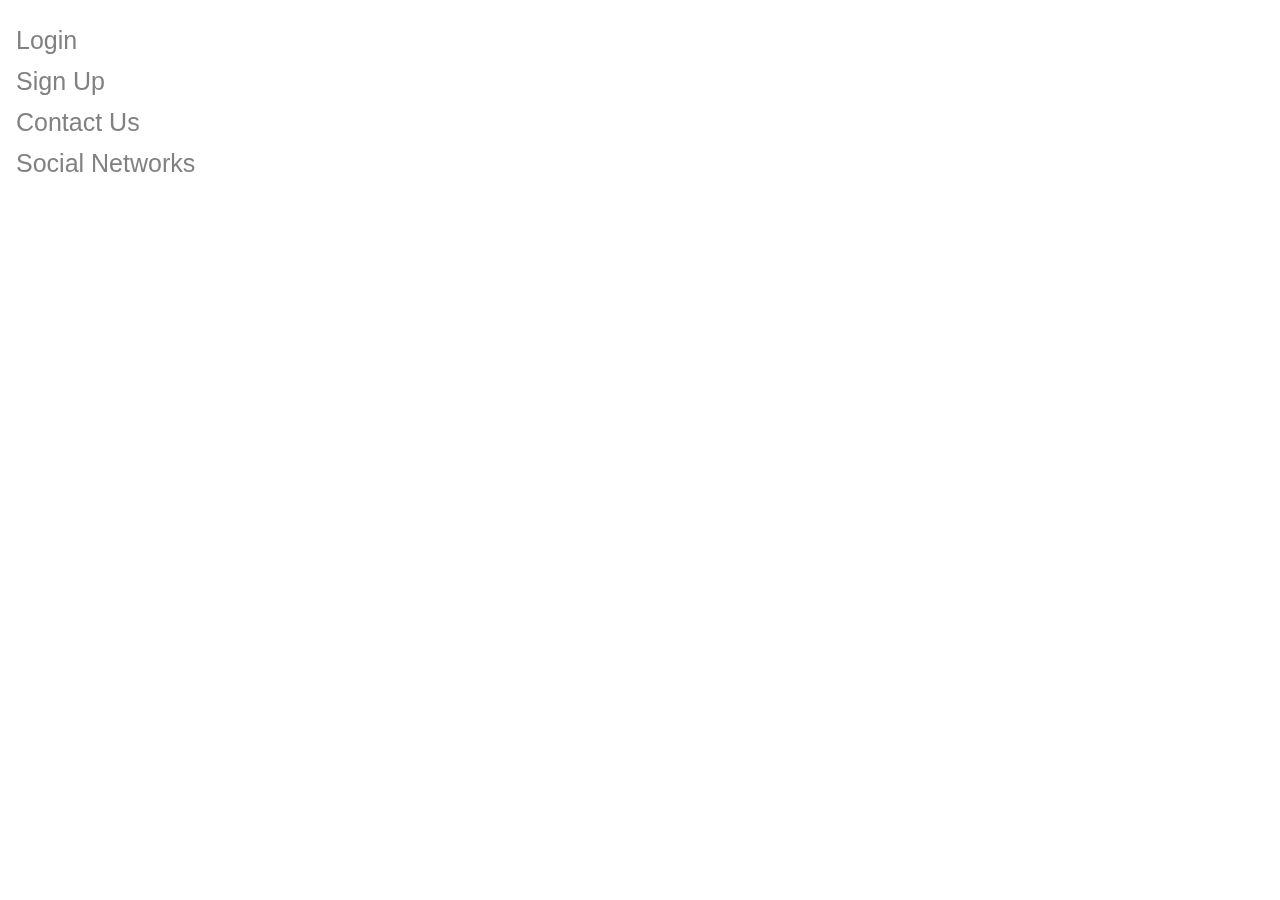
<file: sidebar1.html>
<html>
<head>
<meta name="viewport" content="width=device-width, initial-scale=1">
<style>
body {
    font-family: "Lato", sans-serif;
}
/* side bar........................................................................................................... */
.sidenav {
    height: 100%;
    width: 100%;
    position: fixed;
    z-index: 1;
    top: 0;
    right: 0;
    background-color: transparent;
    overflow-x: hidden;
    padding-top: 20px;
}

.sidenav a {
    padding: 6px 8px 6px 16px;
    text-decoration: none;
    font-size: 25px;
    color: #818181;
    display: block;
}

.sidenav a:hover {
    color: #f1f1f1;
    background-color: dimgrey
}

.main {
    margin-left: 160px; /* Same as the width of the sidenav */
    font-size: 28px; /* Increased text to enable scrolling */
    padding: 0px 10px;
    overflow: none;
}

@media screen and (max-height: 450px) {
    .sidenav {padding-top: 15px;}
    .sidenav a {font-size: 18px;}
}
/* side bar.................................................................................................................*/
/* log in.................................................................................................................. */
* {box-sizing: border-box;}
input[type=text], input[type=password] {
    width: 100%;
    padding: 12px 20px;
    margin: 8px 0;
    display: inline-block;
    border: 1px solid #ccc;
    box-sizing: border-box;
}

/* Set a style for all buttons */
button {
    padding: 6px 8px 6px 16px;
    text-decoration: none;
    font-size: 25px;
    color: #818181;
    display: block;
    background-color: rgba(17, 17, 17, 0);
    border: none;
    cursor: pointer;
    width: 100%;
}

button:hover {
    opacity: 0.8;
    color: #f1f1f1;
    background-color: dimgrey
    
    
    
}

/* Extra styles for the cancel button */
.cancelbtn {
    width: auto;
    padding: 10px 18px;
    background-color: #f44336;
}

/* Center the image and position the close button */
.imgcontainer {
    text-align: center;
    margin: 24px 0 12px 0;
    position: relative;
}

img.avatar {
    width: 40%;
    border-radius: 50%;
}

.container {
    padding: 16px;
}

span.psw {
    float: right;
    padding-top: 16px;
}

/* The Modal (background) */
.modal {
    display: none; /* Hidden by default */
    position: fixed; /* Stay in place */
    z-index: 1; /* Sit on top */
    left: 0;
    top: 0;
    width: 100%; /* Full width */
    height: 100%; /* Full height */
    overflow: auto; /* Enable scroll if needed */
    background-color: #474e5d;
    padding-top: 50px;
}

/* Modal Content/Box */
.modal-content {
    background-color: #fefefe;
    margin: 5% auto 15% auto; /* 5% from the top, 15% from the bottom and centered */
    border: 1px solid #888;
    width: 80%; /* Could be more or less, depending on screen size */
}

/* The Close Button (x) */
.close {
    position: absolute;
    right: 25px;
    top: 0;
    color: #000;
    font-size: 35px;
    font-weight: bold;
}

.close:hover,
.close:focus {
    color: red;
    cursor: pointer;
}

/* Add Zoom Animation */
.animate {
    -webkit-animation: animatezoom 0.6s;
    animation: animatezoom 0.6s
}

@-webkit-keyframes animatezoom {
    from {-webkit-transform: scale(0)} 
    to {-webkit-transform: scale(1)}
}
    
@keyframes animatezoom {
    from {transform: scale(0)} 
    to {transform: scale(1)}
}

/* Change styles for span and cancel button on extra small screens */
@media screen and (max-width: 300px) {
    span.psw {
       display: block;
       float: none;
    }
    .cancelbtn {
       width: 100%;
    }
}
/* log in.................................................................................................................. */
/* sign up................................................................................................................. */

button {
    padding: 6px 8px 6px 16px;
    text-decoration: none;
    font-size: 25px;
    color: #818181;
    display: block;
    background-color: transparent;
    border: none;
    cursor: pointer;
    width: 100%;
}

button:hover {
    opacity: 0.8;
    color: #f1f1f1;
    background-color: dimgrey
    
    
    
}

/* Full-width input fields */
input[type=text], input[type=password] {
    width: 100%;
    padding: 15px;
    margin: 5px 0 22px 0;
    display: inline-block;
    border: none;
    background: #f1f1f1;
}

/* Add a background color when the inputs get focus */
input[type=text]:focus, input[type=password]:focus {
    background-color: #ddd;
    outline: none;
}

/* Set a style for all buttons */




/* Extra styles for the cancel button */
.cancel1btn {
    padding: 14px 20px;
    background-color: #f44336;
}

/* Float cancel and signup buttons and add an equal width */
.cancel1btn, .signup1btn {
  float: left;
  width: 50%;
}

/* Add padding to container elements */
.container1 {
    padding: 16px;
}

/* The Modal (background) */
.modal1 {
    display: none; /* Hidden by default */
    position: fixed; /* Stay in place */
    z-index: 1; /* Sit on top */
    left: 0;
    top: 0;
    width: 100%; /* Full width */
    height: 100%; /* Full height */
    overflow: auto; /* Enable scroll if needed */
    background-color: #474e5d;
    padding-top: 50px;
}

/* Modal Content/Box */
.modal1-content {
    background-color: #fefefe;
    margin: 5% auto 15% auto; /* 5% from the top, 15% from the bottom and centered */
    border: 1px solid #888;
    width: 80%; /* Could be more or less, depending on screen size */
}

/* Style the horizontal ruler */
hr {
    border: 1px solid #f1f1f1;
    margin-bottom: 25px;
}
 
/* The Close Button (x) */
.close1 {
    position: absolute;
    right: 25px;
    top: 0;
    color: #000;
    font-size: 35px;
    font-weight: bold;
}

.close1:hover,
.close1:focus {
    color: #f44336;
    cursor: pointer;
}

/* Clear floats */
.clear1fix::after {
    content: "";
    clear: both;
    display: table;
}

/* Change styles for cancel button and signup button on extra small screens */
@media screen and (max-width: 300px) {
    .cancel1btn, .signup1btn {
       width: 100%;
    }

    .animate {
    -webkit-animation: animatezoom 0.6s;
    animation: animatezoom 0.6s
}

@-webkit-keyframes animatezoom {
    from {-webkit-transform: scale(0)} 
    to {-webkit-transform: scale(1)}
}
    
@keyframes animatezoom {
    from {transform: scale(0)} 
    to {transform: scale(1)}
}

}

/* sign up................................................................................................................. */

</style>
</head>
<body>
<!-- side bar............................................................................................................. -->
<div class="sidenav">

        <a onclick="document.getElementById('id01').style.display='block'" style="width:auto;">Login</a>
        <a onclick="document.getElementById('id02').style.display='block'" style="width:auto;">Sign Up</a>
  
  <a href="#clients">Contact Us</a>
  <a href="#contact">Social Networks</a>
</div>

<!-- side bar............................................................................................................. -->
<!-- log in............................................................................................................... --> 


<div id="id01" class="modal">
  
  <form class="modal-content animate" action="/action_page.php">
    <div class="imgcontainer">
      <span onclick="document.getElementById('id01').style.display='none'" class="close" title="Close Modal">&times;</span>
      
    </div>

    <div class="container">
      <label for="uname"><b>Username</b></label>
      <input type="text" placeholder="Enter Username" name="uname" required>

      <label for="psw"><b>Password</b></label>
      <input type="password" placeholder="Enter Password" name="psw" required>
        
      <button type="submit">Login</button>
      <label>
        <input type="checkbox" checked="checked" name="remember"> Remember me
      </label>
    </div>

    <div class="container" style="background-color:#f1f1f1">
      <button type="button" onclick="document.getElementById('id01').style.display='none'" class="cancelbtn">Cancel</button>
      <span class="psw">Forgot <a href="#">password?</a></span>
    </div>
  </form>
</div>


<!-- log in............................................................................................................... --> 
<!-- sign up.............................................................................................................. --> 


<div id="id02" class="modal1">
        <form class="modal1-content animate" action="/action_page.php">
        <span onclick="document.getElementById('id02').style.display='none'" class="close1" title="Close Modal1">&times;</span>
        <form class="modal1-content" action="/action_page.php">
          <div class="container1">
            <h1>Sign Up</h1>
            <p>Please fill in this form to create an account.</p>
            <hr>
            <label for="email"><b>Email</b></label>
            <input type="text" placeholder="Enter Email" name="email" required>
      
            <label for="psw"><b>Password</b></label>
            <input type="password" placeholder="Enter Password" name="psw" required>
      
            <label for="psw-repeat"><b>Repeat Password</b></label>
            <input type="password" placeholder="Repeat Password" name="psw-repeat" required>
            
            <label>
              <input type="checkbox" checked="checked" name="remember" style="margin-bottom:15px"> Remember me
            </label>
      
            <p>By creating an account you agree to our <a href="#" style="color:dodgerblue">Terms & Privacy</a>.</p>
      
            <div class="clear1fix">
              <button type="button" onclick="document.getElementById('id02').style.display='none'" class="cancel1btn">Cancel</button>
              <button type="submit" class="signup1btn">Sign Up</button>
            </div>
          </div>
        </form>
      </div>
      



<!-- sign up.............................................................................................................. --> 
</body>
</html>
</file>
